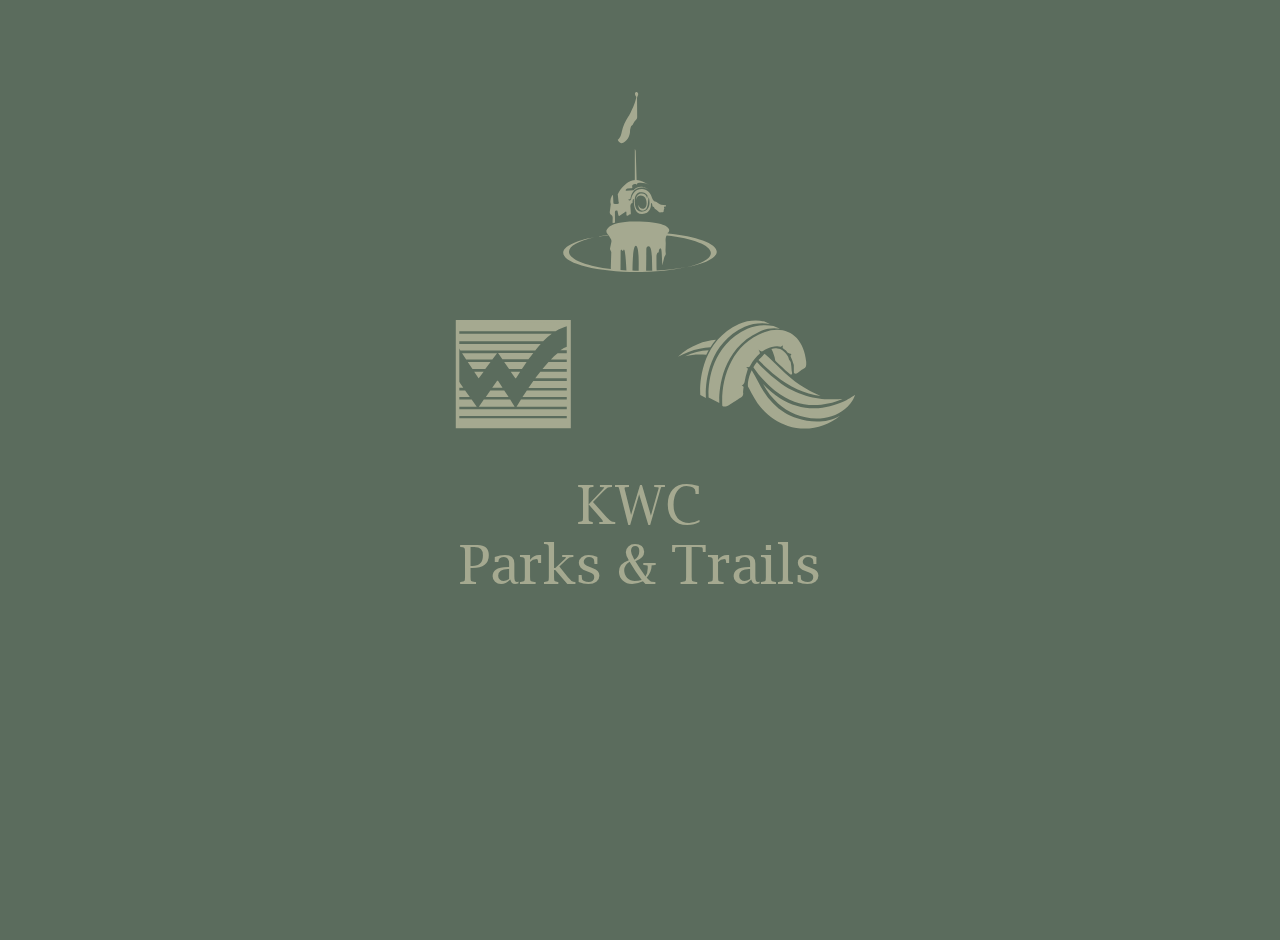
<file: index.html>
<!-- Sweta 5195770762 -->
<!DOCTYPE html>
<html lang="en">
  <head>
    <title>KWC Parks &amp; Trails</title>
    <meta charset="UTF-8">
    <link href="css/style.css" rel="stylesheet">
    <script src="https://ajax.googleapis.com/ajax/libs/jquery/3.5.1/jquery.min.js"></script>
    <script src="js/commons.js"></script>
    <script src="js/landing_script.js"></script>
    <script>
        //side menu code
        // adjust depending on page
        let top_adjust = 0
        let height_vh = 100
        function calculate_menu() {
            $('#hamburger_menu').click(() => {
                let nav_coods = window.get_coordinates($('nav'))
                window.side_menu($('#hidden_menu'), undefined, { top: nav_coods.top + top_adjust, left: (nav_coods.left + nav_coods.width) - 250, width: '250px', height: `${height_vh}vh` });
            });
            $('.expand_menu').click(evt => {
                window.expand_menu($('.expand_menu'), evt);
            });
        }
        $(() => {
          calculate_menu()
          $(window).resize(function() {
             $('#hidden_menu').css('display','none');
          });
        })
    </script>
  </head>
  <body>

    <div id="container">
    <img id="splash_waterloo" class="clickable splash_img" src="images/wat1.svg" alt="waterloo logo"/>
    <img id="splash_kitchener" class="clickable splash_img" src="images/kit1.svg" alt="kitchener logo"/>
    <img id="splash_cambridge" class="clickable splash_img" src="images/cam1.svg" alt="cambridge logo"/>
    <div id="splash_text" class="clickable splash_text">
       <span>KWC</span>
       <span>Parks &amp; Trails</span>
    </div>
    <nav class="landing">
        <div class="div_menu_first" ><span><a href="index.html">Parks &amp; Trails</a> </span></div>
        <div class="menu_spacer"></div>
        <ul id="menu">
          <li>
              <a href="index.html?state=final">
                <div class="div_menu">
                  Home
                </div>
              </a>
          </li>
          <li>
             <a href="blog.html">
                <div class="div_menu">
                  Blog
                </div>
              </a>
          </li>
          <li>
             <a href="contactus.html">
                <div class="div_menu">
                  Contact Us
                </div>
              </a>
          </li>
          <li>
              <div class="div_menu">
                <img id="hamburger_menu" src="images/menu.svg" alt="hamburger menu"/>
              </div>
          </li>
        </ul>
    </nav>
    <main class="landing">

      <div id="waterloo_ctn" >
        <div class="city_ctn">
          <div class="logo_box">
          <img src="images/wat3.svg" alt="waterloo logo darker"/>
          </div>
            <span class="logo_text">Waterloo</span>
          <div class="city_desc">
            Waterloo is a city in the Canadian province of Ontario. It is one of three cities in the Regional Municipality of Waterloo. Waterloo is situated about 94 km southwest of Toronto.
          </div>
          <div class="city_opts">
            <div id="explore_ctn">
              <img class="horn" src="images/hornleft.svg" alt=""/>
                <span id="explore_txt">Explore</span>
              <img class="horn" src="images/hornright.svg" alt=""/>
            </div>
            <div class ="city_opts_icons">
              <!-- <img src="images/dogs.svg" alt="dogs"/> -->
              <img class="icon_park" src="images/parks.svg" alt="waterloo park"/>
              <div>
              </div>
              <img class="icon_trail" src="images/trails.svg" alt="waterloo trail"/>
              <div>
              </div>
              <img class="icon_garden" src="images/gardens.svg" alt="waterloo garden"/>
              <!-- <img src="images/gardens.svg" alt="dogs"/> -->
            </div>
          </div>
          </div>
      </div>
      <div id="kitchener_ctn">
        <div class="city_ctn">
          <div class="logo_box">
          <img src="images/kit3.svg" alt="kitcher logo darker"/>
          </div>
            <span class="logo_text">Kitchener</span>
          <div class="city_desc">
            Kitchener is a Canadian city in southeastern Ontario. Near sprawling Victoria Park, the Joseph Schneider Haus is a living-history museum recreating life in the 19th century.The Doon Heritage Village evokes early-1900s life with buildings such as farmhouses and a blacksmith shop.
          </div>
          <div class="city_opts">
            <div id="explore_ctn">
              <img class="horn" src="images/hornleft.svg" alt=""/>
                <span id="explore_txt">Explore</span>
              <img class="horn" src="images/hornright.svg" alt=""/>
            </div>
            <div class ="city_opts_icons">
              <!-- <img src="images/dogs.svg" alt="dogs"/> -->
              <img class="icon_park" src="images/parks.svg" alt="kitchener park"/>
              <div>
              </div>
              <img class="icon_trail" src="images/trails.svg" alt="kitchener trail"/>
              <div>
              </div>
              <img class="icon_garden" src="images/gardens.svg" alt="kitchener garden"/>
              <!-- <img src="images/gardens.svg" alt="dogs"/> -->
            </div>
          </div>
          </div>
      </div>
        <div id="cambridge_ctn">
        <div  class="city_ctn">
          <div class="logo_box">
          <img src="images/cam3.svg" alt="cambridge logo darker"/>
          </div>
            <span class="logo_text">Cambridge</span>
          <div class="city_desc">
            Cambridge is a city in the Regional Municipality of Waterloo, Ontario, Canada, located at the confluence of the Grand and Speed rivers. Along with Kitchener and Waterloo, Cambridge is one of the three core cities of Canada's tenth-largest metropolitan area.
          </div>
          <div class="city_opts">
            <div id="explore_ctn">
              <img class="horn" src="images/hornleft.svg" alt=""/>
                <span id="explore_txt">Explore</span>
              <img class="horn" src="images/hornright.svg" alt=""/>
            </div>
            <div class ="city_opts_icons">
              <!-- <img src="images/dogs.svg" alt="dogs"/> -->
              <img class="icon_park" src="images/parks.svg" alt="cambridge park"/>
              <div>
              </div>
              <img class="icon_trail" src="images/trails.svg" alt="cambridge trail"/>
              <div>
              </div>
              <img class="icon_garden" src="images/gardens.svg" alt="cambridge garden"/>
              <!-- <img src="images/gardens.svg" alt="dogs"/> -->
            </div>
          </div>
          </div>
      </div>
    </main>
    <footer class="landing">

    <div id="footer_container">
      <span>© 2021  Kitchener | 200 King Street West, Kitchener, Ontario | Telephone: 519-741-2345, TTY: 1-866-969-9994</span>
      <ul id="footer_menu">
        <li><a href="">Privacy</a></li>
        <li><a href="">Accessibility</a></li>
        <li><a href="">Website policy</a></li>
        <li><a href="">Sitemap</a></li>
      </ul>
    </div>

    </footer>
    </div>
    <div id="hidden_side_container">
      <ul id="hidden_menu">
          <li>
            <div class="div_hidden_menu">
              <div class="div_hidden_menu_item">
                <span class="spacer"></span>
                <span class="li_text">Waterloo</span>
                <span class="spacer"></span>
                <span class="expand_menu" >+</span>
              </div>
            </div>
          </li>
          <li>
            <div class="div_hidden_menu">
              <div class="div_hidden_menu_item">
                <span class="spacer"></span>
                <span class="li_text">Kitchener</span>
                <span class="spacer"></span>
                <span class="expand_menu">+</span>
              </div>
            </div>
          </li>
          <li>
            <div class="div_hidden_menu">
              <div class="div_hidden_menu_item">
                <span class="spacer"></span>
                <span class="li_text">Cambridge</span>
                <span class="spacer"></span>
                <span class="expand_menu">+</span>
              </div>
            </div>
          </li>
      </ul>
    </div>
  </body>
</html>
</file>
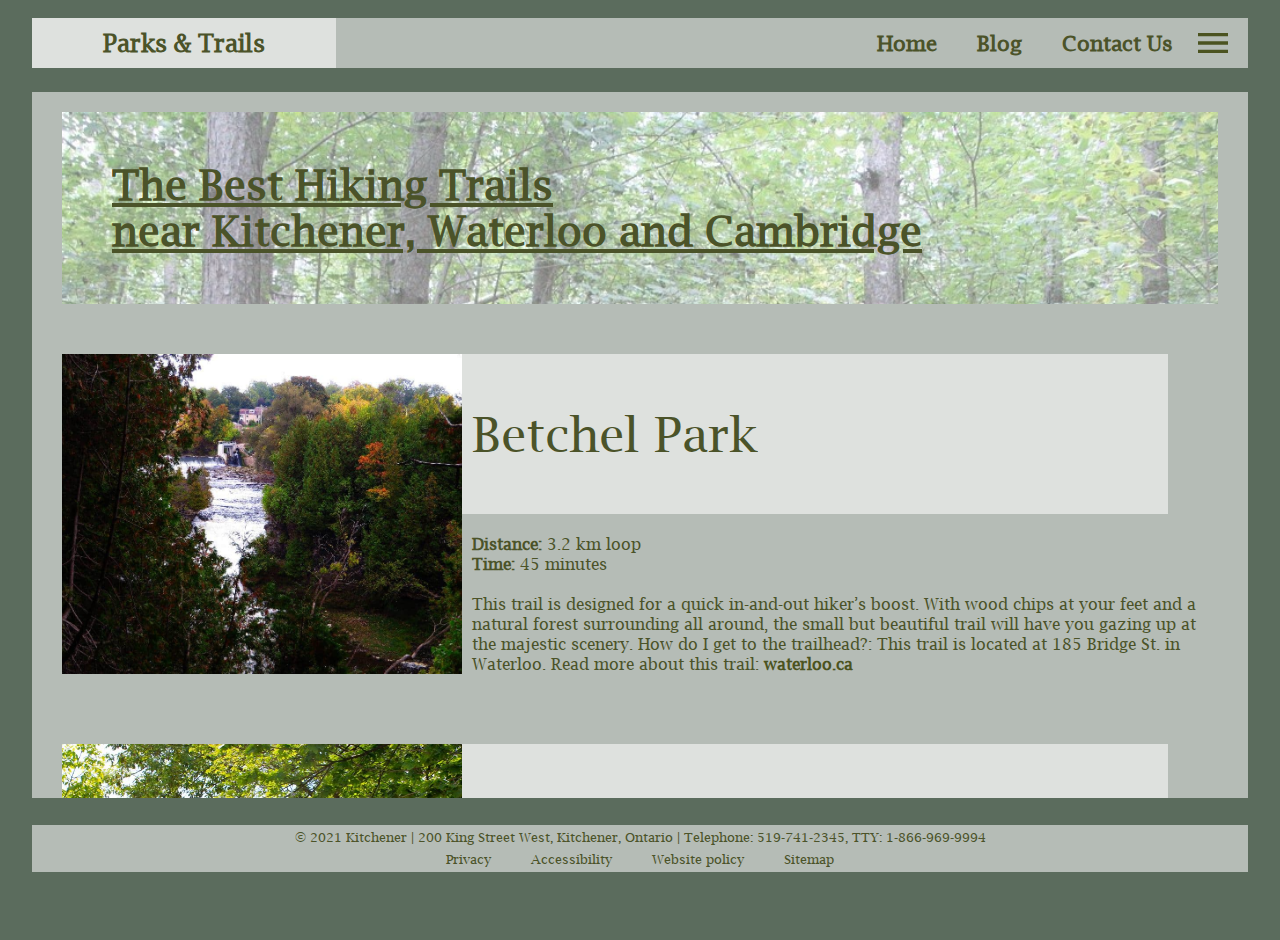
<file: blog.html>
<!DOCTYPE html>
<html lang="en">
  <head>
    <title>KWC Parks &amp; Trails</title>
    <meta charset="UTF-8">
    <link href="css/style.css" rel="stylesheet">
    <script src="https://ajax.googleapis.com/ajax/libs/jquery/3.5.1/jquery.min.js"></script>
    <script src="js/commons.js"></script>
    <script>
        //side menu code
        // adjust depending on page
        let top_adjust = 0
        let height_vh = 100
        function calculate_menu() {

            $('#hamburger_menu').click(() => {
                let nav_coods = window.get_coordinates($('nav'))
                window.side_menu($('#hidden_menu'), undefined, { top: nav_coods.top + top_adjust, left: (nav_coods.left + nav_coods.width) - 250, width: '250px', height: `${height_vh}vh` });
            });
            $('.expand_menu').click(evt => {
                window.expand_menu($('.expand_menu'), evt);
            });
        }
        $(() => {
          calculate_menu()
          $(window).resize(function() {
             $('#hidden_menu').css('display','none');
          });
        })
    </script>
  </head>
  <body>
    <div id="container" class="blog">
    <nav class="blog">
        <div class="div_menu_first" ><span><a href="index.html">Parks &amp; Trails</a> </span></div>
        <div class="menu_spacer"></div>
        <ul id="menu">
          <li>
              <a href="index.html?state=final">
                <div class="div_menu">
                  Home
                </div>
              </a>
          </li>
          <li>
             <a href="blog.html">
                <div class="div_menu">
                  Blog
                </div>
              </a>
          </li>
          <li>
             <a href="contactus.html">
                <div class="div_menu">
                  Contact Us
                </div>
              </a>
          </li>
          <li>
              <div class="div_menu">
                <img id="hamburger_menu" src="images/menu.svg" alt="hamburger menu"/>
              </div>
          </li>
        </ul>
    </nav>
    <main class="blog">
      <article id="presentation">

        <section id="p_container">
          <div class="p_blur">
          <div class="text">
            <div>
              The Best
              Hiking Trails
            </div>
            <div>
              near Kitchener,
              Waterloo and Cambridge
            </div>
          </div>
          </div>
        </section>

        <section class="p_section">
          <div id="betchel" class="p_image">
          </div>
          <div class="p_section_title p_white">
            Betchel Park
          </div>
          <div class="p_white">
          </div>
          <div class="p_white_last">
          </div>
          <div class="p_section_text">
              <span><strong>Distance:</strong> 3.2 km loop<span>
              <span><strong>Time:</strong> 45 minutes<span>
              <br>
              <span>
                This trail is designed for a quick in-and-out hiker’s boost. With wood chips at your feet and a natural forest surrounding all around, the small but beautiful trail will have you gazing up at the majestic scenery.
                How do I get to the trailhead?: This trail is located at 185 Bridge St. in Waterloo.
                Read more about this trail: <a href="https://waterloo.ca">waterloo.ca</a>
              </span>
          </div>
        </section>

        <section class="p_section">
          <div id="ironhorse" class="p_image">
          </div>
          <div class="p_section_title p_white">
              Iron Horse Trail
          </div>
          <div class="p_white">
          </div>
          <div class="p_white_last">
          </div>
          <div class="p_section_text">
              <span><strong>Distance:</strong> 5.5 km<span>
              <span><strong>Time:</strong> 1 hour <span>
              <br>
              <span>
              This paved path is ideal for commuters walking from Kitchener to Waterloo or for lovers of history and scenic routes. As part of the Trans Canada Trail, it joins the two cities to preserve the former railway corridor.  
              How do I get to the trailhead?: Runs between Erb St. W in Waterloo and Ottawa Street in Kitchener.    
              Read more about this trail: <a href="https://ontariotrails.on.ca">ontariotrails.on.ca</a>
              </span>
          </div>
        </section>

        <section class="p_section">
          <div id="laurel" class="p_image">
          </div>
          <div class="p_section_title p_white">
              Laurel Creek Trail
          </div>
          <div class="p_white">
          </div>
          <div class="p_white_last">
          </div>
          <div class="p_section_text">
              <span><strong>Distance:</strong> 4.5 km<span>
              <span><strong>Time:</strong> 1 hour <span>
              <br>
              <span>
              Here's a sandy beach to suntan and a smooth path to hike. Trek the Blue, Green or Red Trail near the reservoir and then make your way back into town for some food and shopping. This is the rural urbanites dream.
              How do I get to the trailhead?: You can access the trail from 625 Westmount Rd. N., Waterloo.
              Read more about this trail: <a href="https://grandriver.ca">grandriver.ca</a>
              </span>
          </div>
        </section>

        <section class="p_section">
          <div id="westside" class="p_image">
          </div>
          <div class="p_section_title p_white">
              West Side Trails
          </div>
          <div class="p_white">
          </div>
          <div class="p_white_last">
          </div>
          <div class="p_section_text">
              <span><strong>Distance:</strong> 12 km total<span>
              <span><strong>Time:</strong> 2 - 3 hours <span>
              <br>
              <span>
              Birders, bring your binoculars. Throughout this hike you’ll notice rare plants and migratory birds, and you’ll want to get a good look. Enjoy the view with a side of steep and challenging slopes.  
              How do I get to the trailhead?: This trail can be accessed from Laurelwood Drive.
              Read more about this trail: <a href="https://ontariotrails.on.ca">ontariotrails.on.ca</a>
              </span>
          </div>
        </section>

        <section class="p_section">
          <div id="rattlesnake" class="p_image">
          </div>
          <div class="p_section_title p_white">
              Rattlesnake Point Trail
          </div>
          <div class="p_white">
          </div>
          <div class="p_white_last">
          </div>
          <div class="p_section_text">
              <span><strong>Distance:</strong> 13 km total<span>
              <span><strong>Time:</strong> 2 - 3 hours <span>
              <br>
              <span>
              Whether you’re in need of a therapeutic walk through grassy meadows or are a rock climber looking for a challenge, this trail is for you. You’ll come for the walk but stay to overlook the Lowville Valley.  
              How do I get to the trailhead?: The trail is located near Milton.
              Read more about this trail: <a href="https://conservationhalton.ca">conservationhalton.ca</a>
              </span>
          </div>
        </section>

        <section class="p_section">
          <div id="elora" class="p_image">
          </div>
          <div class="p_section_title p_white">
              Elora Gorge Trail
          </div>
          <div class="p_white">
          </div>
          <div class="p_white_last">
          </div>
          <div class="p_section_text">
              <span><strong>Distance:</strong> 7.2 km loop<span>
              <span><strong>Time:</strong> 1.5 - 2 hours <span>
              <br>
              <span>
              Get sweaty while hiking this scenic trail, because you have the option to go tubing afterwards. This Ontario-famous spot is known for its 20-metre-tall waterfall, limestone cliffs and breathtaking gorge.
              How do I get to the trailhead?: Park along Mill St. 
              Read more about this trail: <a href="https://alltrails.com">alltrails.com</a>
              </span>
          </div>
        </section>

        <section class="p_section">
          <div id="kissing" class="p_image">
          </div>
          <div class="p_section_title p_white">
              Kissing Bridge Trailway
          </div>
          <div class="p_white">
          </div>
          <div class="p_white_last">
          </div>
          <div class="p_section_text">
              <span><strong>Distance:</strong> 45 km <span>
              <span><strong>Time:</strong> Varies <span>
              <br>
              <span>
              This abandoned-railway-turned-trail weaves through both forest and city to give you a taste of southwestern Ontario. The wetlands will take you to the last covered bridge in Ontario. Most explorers hike this flat trail for an hour or two before turning around.  
              How do I get to the trailhead?: This trail runs from Guelph to Millbank.
              Read more about this trail: <a href="https://kissingbridgetrailway.ca">kissingbridgetrailway.ca</a> 
              </span>
          </div>
        </section>
        <section class="p_section">
          <div id="walter" class="p_image">
          </div>
          <div class="p_section_title p_white">
              Walter Bean Trail
          </div>
          <div class="p_white">
          </div>
          <div class="p_white_last">
          </div>
          <div class="p_section_text">
              <span><strong>Distance:</strong> 78 km<span>
              <span><strong>Time:</strong> Varies <span>
              <br>
              <span>
              A cross-country type tour over bridges, along the river and, at times, near the highway. Hike as long as you want before turning around.
              How do I get to the trailhead? There are several access points, including one at RIM Park in Waterloo.
              Read more: <a href="https://waterloo.ca">waterloo.ca</a>
              </span>
          </div>
        </section>
        <section class="p_section">
          <div id="starkey" class="p_image">
          </div>
          <div class="p_section_title p_white">
              Starkey Hill Loop Trail
          </div>
          <div class="p_white">
          </div>
          <div class="p_white_last">
          </div>
          <div class="p_section_text">
              <span><strong>Distance:</strong> 4 km<span>
              <span><strong>Time:</strong> 1 hour <span>
              <br>
              <span>
              This trail offers hiking fun for the whole family with mild inclines, gorgeous wetlands and luscious woods. From the highest hill, you can enjoy a well-deserved rest—before tackling the up-down slopes on the way back.
              How do I get to the trailhead?: Park at the lot on Arkell Road near Guelph.
              Read more about this trail: <a href="https://agrandriver.ca">agrandriver.ca</a>
              </span>
          </div>
        </section>
        <section class="p_section">
          <div id="shade" class="p_image">
          </div>
          <div class="p_section_title p_white">
              Shade's Mills Trails
          </div>
          <div class="p_white">
          </div>
          <div class="p_white_last">
          </div>
          <div class="p_section_text">
              <span><strong>Distance:</strong> 12 km variety<span>
              <span><strong>Time:</strong> 1 - 4 hours <span>
              <br>
              <span>
              Pick from multiple trails and enjoy what has been called “Cambridge’s Best-Kept Secret.” Come prepared with your fishing gear – you’ll be able to catch northern pike, perch and largemouth/smallmouth bass. Or, if you prefer, stay on the water in a canoe or kayak.
              How do I get to the trailhead?: This trail is in Shade’s Mills Conservation Area, a day-use park located in Cambridge.
              Read more about this trail: <a href="https://explorewaterlooregion.com">explorewaterlooregion.com</a> 
              </span>
          </div>
        </section>
      </article>
    </main>
    <footer class="blog">
    <div id="footer_container">
      <span>© 2021  Kitchener | 200 King Street West, Kitchener, Ontario | Telephone: 519-741-2345, TTY: 1-866-969-9994</span>
      <ul id="footer_menu">
        <li><a href="">Privacy</a></li>
        <li><a href="">Accessibility</a></li>
        <li><a href="">Website policy</a></li>
        <li><a href="">Sitemap</a></li>
      </ul>
    </div>
    </footer>
    </div>
    <div id="hidden_side_container">
      <ul id="hidden_menu">
          <li>
            <div class="div_hidden_menu">
              <div class="div_hidden_menu_item">
                <span class="spacer"></span>
                <span class="li_text">Waterloo</span>
                <span class="spacer"></span>
                <span class="expand_menu" >+</span>
              </div>
            </div>
          </li>
          <li>
            <div class="div_hidden_menu">
              <div class="div_hidden_menu_item">
                <span class="spacer"></span>
                <span class="li_text">Kitchener</span>
                <span class="spacer"></span>
                <span class="expand_menu">+</span>
              </div>
            </div>
          </li>
          <li>
            <div class="div_hidden_menu">
              <div class="div_hidden_menu_item">
                <span class="spacer"></span>
                <span class="li_text">Cambridge</span>
                <span class="spacer"></span>
                <span class="expand_menu">+</span>
              </div>
            </div>
          </li>
      </ul>
    </div>
  </body>
</html>
</file>
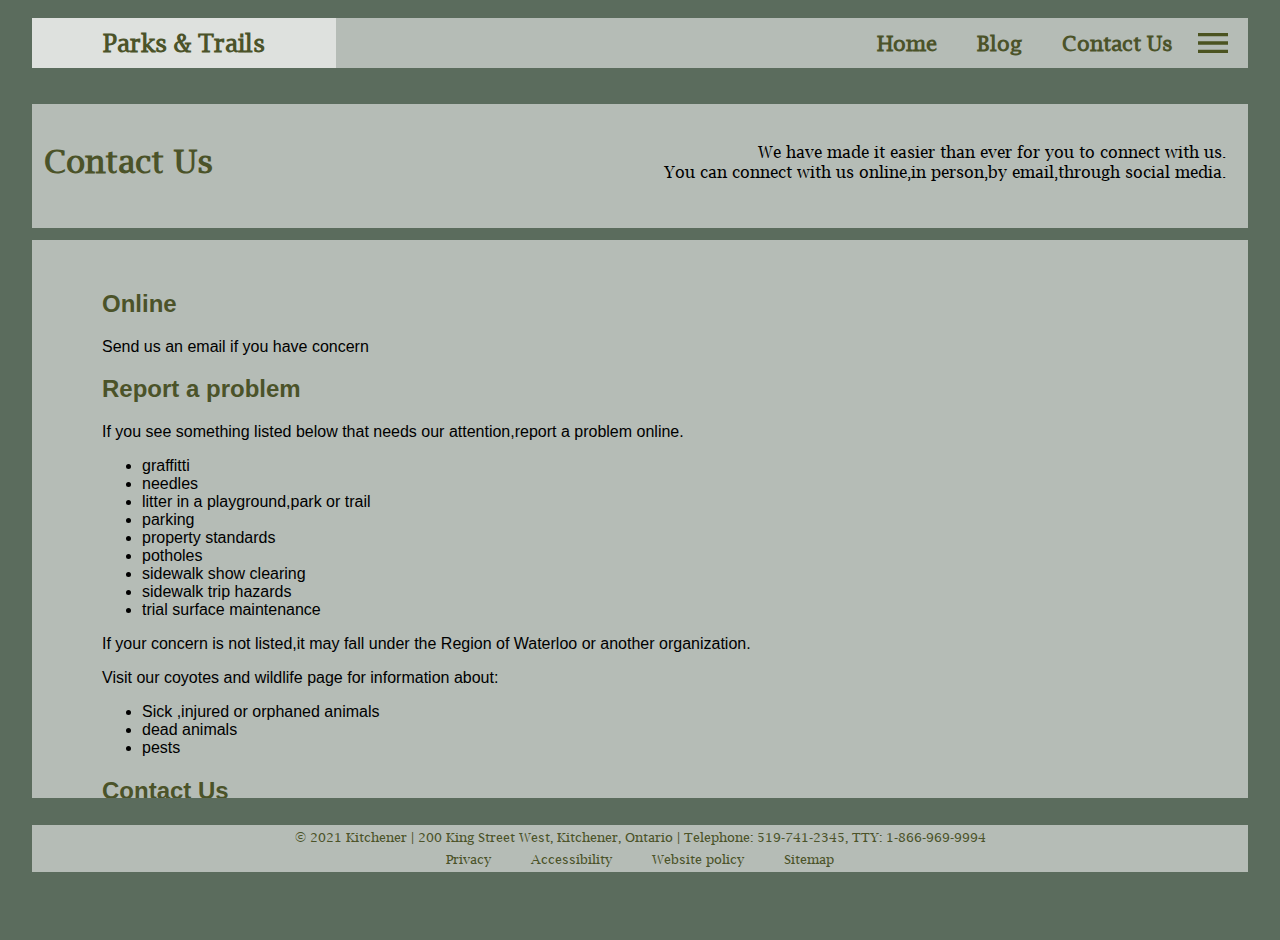
<file: contactus.html>
<!DOCTYPE html>
<html lang="en">

<head>
    <title>KWC Parks &amp; Trails</title>
    <meta charset="UTF-8">
    <link href="css/style.css" rel="stylesheet">
    <script src="https://ajax.googleapis.com/ajax/libs/jquery/3.5.1/jquery.min.js"></script>
    <script src="js/commons.js"></script>
    <script src="js/contact.js"></script>
    <script>
        //side menu code
        // adjust depending on page
        let top_adjust = 0
        let height_vh = 100
        function calculate_menu() {

            $('#hamburger_menu').click(() => {
                let nav_coods = window.get_coordinates($('nav'))
                window.side_menu($('#hidden_menu'), undefined, { top: nav_coods.top + top_adjust, left: (nav_coods.left + nav_coods.width) - 250, width: '250px', height: `${height_vh}vh` });
            });
            $('.expand_menu').click(evt => {
                window.expand_menu($('.expand_menu'), evt);
            });
        }
        $(() => {
          calculate_menu()
          $(window).resize(function() {
             $('#hidden_menu').css('display','none');
          });
        })
    </script>
</head>

<body>
  <div id="container" class="contactus">
    <nav class="contactus">
        <div class="div_menu_first" ><span><a href="index.html">Parks &amp; Trails</a> </span></div>
        <div class="menu_spacer"></div>
        <ul id="menu">
          <li>
              <a href="index.html?state=final">
                <div class="div_menu">
                  Home
                </div>
              </a>
          </li>
          <li>
             <a href="blog.html">
                <div class="div_menu">
                  Blog
                </div>
              </a>
          </li>
          <li>
             <a href="contactus.html">
                <div class="div_menu">
                  Contact Us
                </div>
              </a>
          </li>
          <li>
              <div class="div_menu">
                <img id="hamburger_menu" src="images/menu.svg" alt="hamburger menu"/>
              </div>
          </li>
        </ul>
    </nav>
    <main class="contactus">
       <section id="second_container">
            <div id="contact_container">
                <div>
                    <span>
                        <h2>Contact Us </h2>
                    </span>
                </div>
                    <p>We have made it easier than ever for you to connect with us.
                    <br>You can connect with us online,in person,by email,through social media. </p>
                </div>
        </section>
        <section>
            <div id="contactus_container">
                <h2>Online</h2>
                <p>Send us an email if you have concern</p>
                <h2>Report a problem</h2>
                <p>If you see something listed below that needs our attention,report a problem online.</p>
                <ul>
                  <li> graffitti</li>
                  <li>needles</li>
                  <li>litter in a playground,park or trail</li>
                  <li>parking</li>
                  <li>property standards</li>
                  <li>potholes</li>
                  <li>sidewalk show clearing</li>
                  <li>sidewalk trip hazards</li>
                  <li>trial surface maintenance</li>
                </ul>
                <p>If your concern is not listed,it may fall under the Region of Waterloo or another organization.</p>
                <p>Visit our coyotes and wildlife page for information about:</p>
                <ul>
                  <li>Sick ,injured or orphaned animals</li>
                  <li>dead animals</li>
                  <li>pests</li>
                </ul>
                <h2>Contact Us</h2>
                    <form name="contact" id="contact">
                      <label for="name">Name:</label>
                      <input type="text" class="form-control" placeholder="Name*" id="name" name="name">
                      <label for="mobile">Phone:</label>
                      <input type="text" class="form-control" placeholder="Mobile*" id="mobile" name="mobile">
                      <label for="email">Email:</label>
                      <input type="text" class="form-control" placeholder="Email*" id="email" name="email">
                      <label for="message">Message:</label>
                      <textarea name="message" placeholder=" Type your message ... " id="message"></textarea>
                      <label for="name"></label>
                      <input type="submit" id="submit" value="Submit">
                    </form>

          </div>
        </section>
    </main>
    <footer class="contactus">
    <div id="footer_container">
      <span>© 2021  Kitchener | 200 King Street West, Kitchener, Ontario | Telephone: 519-741-2345, TTY: 1-866-969-9994</span>
      <ul id="footer_menu">
        <li><a href="">Privacy</a></li>
        <li><a href="">Accessibility</a></li>
        <li><a href="">Website policy</a></li>
        <li><a href="">Sitemap</a></li>
      </ul>
    </div>
    </footer>
    </div>
    <div id="hidden_side_container">
      <ul id="hidden_menu">
          <li>
            <div class="div_hidden_menu">
              <div class="div_hidden_menu_item">
                <span class="spacer"></span>
                <span class="li_text">Waterloo</span>
                <span class="spacer"></span>
                <span class="expand_menu" >+</span>
              </div>
            </div>
          </li>
          <li>
            <div class="div_hidden_menu">
              <div class="div_hidden_menu_item">
                <span class="spacer"></span>
                <span class="li_text">Kitchener</span>
                <span class="spacer"></span>
                <span class="expand_menu">+</span>
              </div>
            </div>
          </li>
          <li>
            <div class="div_hidden_menu">
              <div class="div_hidden_menu_item">
                <span class="spacer"></span>
                <span class="li_text">Cambridge</span>
                <span class="spacer"></span>
                <span class="expand_menu">+</span>
              </div>
            </div>
          </li>
      </ul>
    </div>
</body>
</html>
</file>
<file: css/style.css>
@font-face {
  font-family: 'Lucinda';
  src: url('../fonts/lucidabright.ttf');
}

body {
  /* we can change this base background config later */
  /* background-color: #F6D9DE; */
  color: #000;
  background-color: #5B6C5D;
  font-family: sans-serif;
  box-sizing: border-box;
}

a {
  text-decoration: none
}

/* general container valid for all pages */
#container {

  display: grid;
  grid-template-columns: repeat(10, 1fr);
  grid-template-rows: 5% repeat(7, 1fr);
  width: calc(100vw - (100vw - 100%));
  height: 100vh;
  row-gap: 3%;
  align-items: center;
  min-width: 800px;
  margin-top: 20px;
  margin-bottom: 20px;
}

/* enable scrolling for this pages */
#container .exploring {
  overflow: auto;
}
#container .contactus {
  overflow: auto;
}

/* main logos */
#splash_kitchener {
  grid-column: 5/7;
  grid-row: 2/3;
  margin-bottom: -20%;
}

#splash_waterloo {
  grid-column: 4/6;
  grid-row: 3/4;
}

#splash_cambridge {
  grid-column: 6/8;
  grid-row: 3/4;
}

#splash_text {
  grid-column: 5/7;
  grid-row: 4/5;
  justify-self: center;
  text-align: center;
  width: 70%;
  font-family: 'Lucinda';
  font-size: 6vmin;
  display: flex;
  flex-direction: column;
  align-items: center;
  justify-content: center;
  color: #a5a990;
  padding-top: 2vmin;
  cursor: pointer;
}

.splash_img {
  z-index: 10;
  width: 70%;
  justify-self: center;
  cursor: pointer;
}

/* general behaviour of span */
span {
  white-space: nowrap;
}

/* initial landing layout is hidden */
.landing {
  display: none;
}

/* nav styling for all pages */
nav {
  grid-column: 2/9;
  grid-row: 1/2;
  background-color: rgba(255, 255, 255, 0.55);
  height: 50px;
  width: 100%;
  display: grid;
  grid-template-rows: 1fr;
  grid-template-columns: 25% auto 40%;
  align-items: center;
  align-content: center;
  box-sizing: border-box;
}


nav span {
  font-size: 1.5rem;
  font-family: 'Lucinda';
  font-weight: bold;
  color: #4b5329;
  text-align: center;
}

nav img {
  width: 30px;
}

nav div.div_menu {
  width: 100%;
  height: 100%;
  grid-column: 1/2;
  display: flex;
  align-items: center;
  justify-content: center;
}

nav div.div_menu_first {
  width: 100%;
  height: 100%;
  grid-column: 1/2;
  display: flex;
  align-items: center;
  justify-content: center;
  background-color: rgba(255, 255, 255, 0.55);
  white-space: nowrap;
}


/* top menu styling */

.div_menu_first a {
  text-decoration: none;
  color: #4b5329;
}

#menu {
  display: flex;
  flex-direction: row;
  justify-content: flex-end;
  list-style-type: none;
  text-decoration: none;
  font-size: 1.3rem;
  font-family: 'Lucinda';
  font-weight: bold;
  margin-top: auto;
  margin-bottom: auto;
  grid-column: 3/4;
  height: 100%;
  white-space: nowrap;
}

.menu_spacer {
  grid-column: 2/3;
  width: 100%;
  height: 100%;
}

#menu li a {
  text-decoration: none;
  color: #4b5329;
  display: flex;
  flex-direction: row;
  align-items: center;
  justify-content: center;
  height: 100%;
  /* width:100%; */
  padding: 0 20px 0 20px;
}

#menu li:hover {
  background-color: rgba(255, 255, 255, 0.55);
  cursor: pointer;
}

#hamburger_menu {
  width: 40px;
  z-index: 5;
  padding-right: 15px;
}

/* side menu */
#hidden_menu {
  display: none;
}

#hidden_menu {
  backdrop-filter: blur(15px);
  list-style-type: none;
  border-radius: 10px;
  z-index: 2;
  box-sizing: border-box;
  padding: 100px 0 0 0;
  margin: 0;
  /* border: solid 3px rgba(255,255,255,0.55) */
  position: absolute;
}

.div_hidden_menu {
  width: 100%;
  height: 100%;
  display: flex;
  flex-direction: column;
  justify-content: center;
  align-items: center;
}

#hidden_menu li .div_hidden_menu_item {
  width: 60%;
  height: 100%;
  background-color: rgba(255, 255, 255, 0.55);
  display: flex;
  flex-direction: row;
  justify-content: space-around;
  padding: 10px;
  align-items: center;
}

.div_hidden_menu_img {
  width: 50px;
  cursor: pointer;
}

.spacer {
  width: 30px;
}

.li_text {
  flex-grow: 1;
}

.subli_text {
  flex-grow: 1;
  font-weight: normal;
}

.expand_menu {
  cursor: pointer;
}

#hidden_menu li {
  font-size: 22px;
  text-align: center;
  padding-bottom: 30px;
  color: #4b5329;
  font-family: 'Lucinda';
  font-weight: bold;
}

/* general main */
main {
  grid-column: 2/9;
  grid-row: 2/8;
  text-align: center;
  height: 100%;
  width: 95vw;

}

/* general footer */
footer {
  grid-column: 2/9;
  grid-row: 8/9;
  text-align: center;
  width: 100%;
  height: 50%;
  background-color: rgba(255, 255, 255, 0.55);
  font-size: 0.8rem;
  font-family: 'Lucinda';
  color: #4b5329;
  text-align: center;
  align-self: start;
}

footer span {
    display: block;
    padding: 5px;
}

#footer_container {
    display: flex;
    flex-direction: column;
    justify-content: center;
}

#footer_menu {
    display: flex;
    flex-direction: row;
    justify-content: center;
    align-items: center;
}

footer ul {
    padding: 0;
    margin: 0;
    padding: 0;
    margin: 0;
    list-style-type: none;
}

footer ul li {
    text-decoration: none;
    padding: 2px 20px 0 20px;
}

footer a {
    text-decoration: none;
    color: #4b5329;
}

footer a:hover {
    font-weight: bold;
}


/* landing page containers */
main.landing {
  display: none;
  grid-template-columns: repeat(3,1fr);
  grid-template-rows: repeat(4,1fr);
  column-gap: 20px;
}

main.landing > div {
  /* fill all space available */
  width: 100%;
  height: 100%;
  background-repeat: no-repeat;
  background-position: 68% 40%;
  background-size:cover;
  grid-row: 1/5;
  box-sizing: border-box;

  padding: 50px;
}

#waterloo_ctn {
  background-image: url(../images/waterloo_p1.jpg);
  grid-column: 1/2;
}

#kitchener_ctn {
  background-image: url(../images/kitchener_p1.jpg);
  grid-column: 2/3;
}

#cambridge_ctn {
  background-image: url(../images/cambridge_p1.png) ;
  grid-column: 3/4;
}

.city_ctn {

  display: grid;
  grid-template-columns: 1fr;
  grid-template-rows: 20fr 5fr 30fr auto;
  align-items: center;
  justify-items: center;
  border-radius: 10px;
  padding: 10px 10px 0px 10px;
  /* overflow:auto; */
  width: 100%;
  height: 100%;

  /* backdrop-filter: blur(5px); */
  background-color: rgba(255, 255, 255, 0.7);
  box-sizing: border-box;
  /* object-fit: cover; */

}

.logo_box {
  grid-row: 1/2;
  display: flex;
  flex-direction: column;
  align-items: center;
  justify-items: center;
}

.logo_text {
  grid-row: 2/3;
  font-family: 'Lucinda';
  color: #4B5320;
  font-weight: bold;
  margin-bottom: -8%;
  font-size: 1.2em;
  padding-bottom: 15px;
}

.logo_box img {
  object-fit: cover;
  width: 60%;
}

.city_desc {
  grid-row: 3/4;
  font-family: 'Lucinda';
  color: #4B5320;
  font-size: 1.3vmin;
  /* background-color: rgba(255, 255, 255, 0.50); */
  font-weight: 500;
  height: 80%;
  padding: 20px 10px 0 10px;
  width: 90%;
  border-radius: 10px;
  overflow: auto;
  box-sizing: border-box;
}

.city_opts {
  grid-row: 4/5;
  font-family: 'Lucinda';
  /* background-color: rgba(255, 255, 255, 0.50); */
  border-radius: 10px;
  width: 90%;
  height: 80%;
  /* padding: 10px; */
  font-weight: bold;
  color: #4B5320;
  display: flex;
  flex-direction: column;
  justify-items: center;
  box-sizing: border-box;
  align-self: start;

}

.city_opts span {
  font-size: 2vmin;
}

.city_opts_icons {

  display: grid;
  grid-template-columns: 1fr 1fr 1fr;
  grid-template-rows: 1fr 1fr 1fr;

  justify-items: center;
  align-items: center;
  padding: 20px 10px 0px 10px;
  row-gap: 1%;

}

.city_opts_icons img {
  width: 6vmin;
  cursor: pointer;
}

.subli_text {
  cursor: pointer
}



main.main-content {
  /* display: grid; */
  /* grid-template-columns: 1fr; */
  /* grid-template-rows: 20% 10% 10% auto; */
  display:grid;
  grid-template-columns: 1fr;
  grid-template-rows: 1fr 1fr;
  row-gap: 2%;
  overflow: auto;
}
#s_slider {
  grid-row: 1/2;
  grid-column:1/2;
}
main.modal-content >section:last-child {
  grid-row: 2/3;
  grid-column:1/2;
}

#search_container {
  display: grid;
  grid-template-columns: repeat(3,1fr);
  grid-template-rows: 1fr;
  background-color: rgba(0, 0, 0, 0.70);
  padding-right: 20px;
  margin: 80px 50px 0 50px;
  height: 50%;
  grid-row: 1/2;
  grid-column:1/2;
  box-sizing:border-box;
  z-index: 2;
}

#date_container {
  padding-top: 1%
}

#search {
  width: 100%;
  display: flex;
  justify-self: end;
  justify-content: end;
}

#ameniti_search_input {
  border-radius: 10px;
  border: 0;
  height: 40px;
  width: 220px;
}

#park_type {

  height: 90%;
  width: 100%;
  display:flex;
  align-items:center;
  justify-content:center;
  background-color: rgba(255, 255, 255, 0.80);
  box-sizing:border-box;


}
#park_type > img {
  grid-column: 2/3;
  grid-row: 1/2;
  align-self: center;
  justify-self: center;
  width: 60px;
}

#search_actions {
  grid-column: 3/4;
  grid-row: 1/2;
  display: flex;
  justify-content: space-between;
  align-items: center;
}

#city_name > img {
  width: 100px;
}

#city_name {
  display:flex;
  flex-direction: column;
  align-items: center;
  justify-content: center;
  background-color: rgba(255, 255, 255, 0.80);
  width: 100%;
  height: 90%;
  box-sizing:border-box;

}
#city_name h2 {
  text-transform: capitalize;
}
.city_name_icon {
  width: 100px;
}




#slider {
  position: relative;
  /* width: 500px; */
  height: 300px;

  overflow: hidden;
  box-shadow: 0 0 30px rgba(0, 0, 0, 0.3);
}


#slider ul {
  position: relative;
  list-style: none;
  height: 100%;
  width: 10000%;
  padding: 0;
  margin: 0;
  transition: all 750ms ease;
  left: 0;
}

#slider ul li {
  position: relative;
  height: 100%;

  float: left;
}

#slider li {
  display: flex
}

#slider ul li img {
  width: 100%;
}


#explore_second_div {
  display: flex;
  justify-content: space-between;
  background-color: rgba(255, 255, 255, 0.55);
  padding: 1%;
}

#second_container {
  margin-top: 1%;
  margin-bottom: 1%;
}

.explore_card {
  padding-top: 73%;
  background-position: center;
  /* width: 149%; */
  background-size: cover;
  /* height: 46%; */
}

#card_container {
  display: flex;
  flex-wrap: wrap;
  justify-content: space-between;
  cursor:pointer;
}

#main_card_container {
  padding: 3%;
  background-color: rgba(255, 255, 255, 0.55);
}

.card_description {
  background-color: rgba(255, 255, 255, 0.55);
  top: 81%;
  position: relative;
  padding: 7%;
}

.rating_star {
  background-color: rgba(255, 255, 255, 0.55);
  padding: 2%;
}

.rating_container {
  text-align: end;
}

.checked {
  color: #4b5329;
}

.explore,
span,
h2,
h3 {
  color: #4b5329;
}

.each_card {
  width: 30%;
}

#explore_ctn {
  padding-top: 10px;
  display: flex;
  flex-direction: row;
  align-self: center;
}

.horn {
  height: 4vmin;
  padding-left: 10px;
  padding-right: 10px;
}

#explore_txt {
  align-self: center;
}

.icon_park {
  margin-right: -6vmin;
}

.icon_trail {
  margin-left: -6vmin;
}

#container.explore {
  grid-template-columns: repeat(9, 1fr);
}

#container.blog {
  grid-template-columns: repeat(9, 1fr);
}

#container.contactus {
  grid-template-columns: repeat(9, 1fr);
}

main.blog {
  background-color:rgba(255,255,255,0.55);
  overflow-y: scroll;
}

main.blog article {
  display: flex;
  flex-direction:column;
}

main.blog article section {
  padding-bottom: 20px;

}
main.blog article section a {
 text-decoration: none;
 color: #4B5320;
 font-weight: bold;
}
#presentation {
  margin-top: 20px;
  padding:0 30px 0 30px;
}
#p_container {

  display: flex;
  flex-direction: row;
  width: 100%;
  height: 100%;
  padding-bottom: 0px;
  background: url(../images/huron.jpg) no-repeat;
  background-size: cover;

}

.p_blur {
  width: 100%;
  height: 100%;
  /* backdrop-filter: blur(10px); */
  padding-bottom: 50px;
  padding-top: 50px;
  background-color:rgba(255,255,255,0.45); 
}

#p_container .text {
  grid-column:2/3;
  grid-row:1/2;
}

article .text {
   font-family: 'Lucinda';
   font-size: 4.5vmin;
   text-decoration: underline;
   text-align:left;
   padding-left: 50px;
   color:#4b5329;
   font-weight: bold;

}

article .text > div {
  white-space: nowrap;
}

section.p_section {

  display:grid;
  grid-template-columns: 400px repeat(3,1fr);
  grid-template-rows: repeat(2,1fr);
  font-family: 'Lucinda';
  font-size: 1em;
  color:#4b5329;
  padding: 50px 0px 0px 0px;
  align-items: center;


}

.p_section_title  {
   display: flex;
   flex-direction: column;
   font-family: 'Lucinda';
   font-size: 3em;
   /* text-decoration: underline; */
   text-align:left;
   color:#4b5329;
   box-sizing: border-box;
   justify-content: center;
   padding-left: 10px;

}

.p_section_text {
  grid-column: 2/5; 
  text-align: left;
  padding-left: 10px;
  padding-top: 20px;
}

.p_white {
  /* margin-left: 10px; */
  width: 100%;
  height: 100%;
  background-color:rgba(255,255,255,0.55); 
  white-space: nowrap;
}

.p_white_last {
  width: calc(100% - 50px);
  /* margin-left: 10px; */
  margin-right:0px;
  height: 100%;
  background-color:rgba(255,255,255,0.55); 
  white-space: nowrap;
}

.p_section_text span {
  display: block;
  white-space:normal;
}

.p_image {
  grid-column: 1/2;
  grid-row: 1/3;
  height: 100%;

}

section.p_section > div {
  background-position: center;
  background-size:cover;
}

#betchel {
  background-image: url(../images/bechtel.jpg) ; 
}

#ironhorse {
  background-image: url(../images/ironhorse.jpg) ; 
}

#laurel {
  background-image: url(../images/laurel.jpg) ; 
}
#westside {
  background-image: url(../images/westside.jpg); 
}
#rattlesnake {
  background-image: url(../images/rattlesnake.jpg) ; 
}
#elora {
  background-image: url(../images/elora.jpg) ; 
}
#shade {
  background-image: url(../images/shade.jpg) ; 
}
#kissing {
  background-image: url(../images/kissing.jpg) ; 
}
#walter {
  background-image: url(../images/walter.jpg) ; 
}
#starkey {
  background-image: url(../images/starkey.jpg) ; 
}

/* Scrollbar */

::-webkit-scrollbar {
  width: 5px;
  height: 5px;
}
/* Track */
::-webkit-scrollbar-track {
  box-shadow: inset 0 0 2px #4b5329; 
  border-radius: 10px;
}
 
/* Handle */
::-webkit-scrollbar-thumb {
  background: #4b5329; 
  border-radius: 10px;
}

/* Handle on hover */
::-webkit-scrollbar-thumb:hover {
  background: #4b5329; 
}


/* CSS */
.button-31 {
  background-color: #4b5329;
  border-radius: 4px;
  border-style: none;
  box-sizing: border-box;
  color: #fff;
  cursor: pointer;
  display: inline-block;
  font-family: "Farfetch Basis", "Helvetica Neue", Arial, sans-serif;
  font-size: 16px;
  font-weight: 700;
  line-height: 1.5;
  margin: 0;
  max-width: none;
  min-height: 44px;
  min-width: 10px;
  outline: none;
  overflow: hidden;
  padding: 9px 20px 8px;
  text-align: center;
  text-transform: none;
  user-select: none;
  -webkit-user-select: none;
  touch-action: manipulation;
  width: 100%;
}

.button-31:hover,
.button-31:focus {
  opacity: .75;
}


#button_div {
  margin-left: 10px;
}
#button_clear_div {
  margin-left: 5px;
}

#splash_text span {
  color: #a5a990;
}
    
    
    
 main.contactus {
    display: flex;
    flex-direction: column;

 }
 main.contactus section {
    width:100%;
 }

  #contact_container h2 {
        font-size: 2em;
        text-align: left;
        padding-bottom: 10px;
        font-family: 'lucinda';
  }
    
  #contact_container p {
        /* font-size: 1.5em; */
        font-size: 1em;
        text-align: right;
        padding-top: 10px;
        padding-right:10px;
        font-family: 'Lucinda';
   }
    
  #contact_container {
    display: flex;
    justify-content: space-between;
    padding: 1%;
    margin: auto;
    background-color: rgba(255, 255, 255, 0.55);
  }

  #contactus_container {
    background-color: rgba(255, 255, 255, 0.55);
    text-align: left;
    font-size: 1em;
    padding-left: 70px;
    padding-right: 70px;
    padding-top: 30px;
    padding-bottom: 30px;
    position: initial;
    margin: 0 auto;
    /* display: flex; */
    justify-content: center;

   }
    
    
   .contactus form {

      display: grid;
      grid-template-columns: 20% 80%;
      grid-template-rows: repeat(5,1fr);
      width: 100%;
      justify-content: center;
      align-items: center;
      padding: 20px 50px 10px 50px;
      box-sizing: border-box;
      background-color: rgba(255, 255, 255, 0.55);
      
    }

   .contactus form label {
        color: #4B5320;
        font-size: 1em;
    }

    .contactus form input[type=text],
    .contactus form textarea {
        width: 70%;
        padding: 12px;
        border: 1px solid #ccc;
        border-radius: 4px;
        box-sizing: border-box;
        margin-top: 6px;
        margin-bottom: 16px;
        resize: vertical
    }

    #submit {
        margin-left: 0;
        background-color: #4B5320;
        color: white;
        font-size: 1.0em;
        border-radius: 4px;
        padding: 10px;
        width: 70%;
    }
    
    .subli_text {
        cursor: pointer
    }
    

    
    #explore_ctn {
        padding-top: 10px;
        display: flex;
        flex-direction: row;
        align-self: center;
    }
    
    .horn {
        height: 4vmin;
        padding-left: 10px;
        padding-right: 10px;
    }
    
    #explore_txt {
        align-self: center;
    }
    
    .icon_park {
        margin-right: -6vmin;
    }
    
    .icon_trail {
        margin-left: -6vmin;
    }
    
    main .blog {
        height: 800px;
    }


  /* MODAL */
  /* .modal-container { */
  /*   margin: 0 auto; */
  /*   position: relative; */
  /*   width: 160px; */
  /*   display: none; */
  /*   padding-left: 10px; */
  /* } */

  .modal-container .modal-toggle:checked {
    width: 100vw;
    height: 100vh;
    position: fixed;
    left: 0;
    top: 0;
    z-index: 8;
    opacity: 0;
  }

  .modal-exit {
    font-size: 8pt;
    color:#000
  }
  .modal-content-exit {
    cursor: pointer;
  }

  .modal-container .modal-backdrop {
    height: 0;
    width: 0;
    opacity: 0;
    overflow: hidden;
    transition: opacity 0.2s ease-in;
  }

  .modal-toggle {
    position: relative;
    /* left: 0; */
    /* top: 30; */
    width: 100%;
    /* height: 100%; */
    margin-top: 0;
    opacity: 0;
    /* cursor: pointer; */
    z-index: -1;
  }

  
  .modal-container .modal-toggle:checked ~ .modal-backdrop {
    /* background-color: rgba(0, 0, 0, 0.6); */

    backdrop-filter: blur(3px);
    width: 100vw;
    height: 100vh;
    position: fixed;
    left: 0;
    top: 0;
    z-index: 9;
    pointer-events: none;
    opacity: 1;
  }


  .modal-container .modal-toggle:checked~.modal-backdrop .modal-content {

    background-color: #fff;
    max-width: 900px;
    /* width: 100%; */
    /* height: 800px; */
    left: calc(50% - 300px);
    top: calc(50% - 480px);

    position: absolute;
    border-radius: 4px;
    z-index: 99;
    pointer-events: auto;
    cursor: auto;
    box-shadow: 0 3px 7px rgba(0, 0, 0, 0.6);
    overflow: auto;

  }

  .blur_overlay {
     /* backdrop-filter: blur(10px); */
     width: 100%;
     height: 100%;
     box-sizing: border-box;
     padding: 20px;
  }

  .blur_overlay > h2 {
    width: 100%;
    display:flex;
    flex-direction:column;
  }
  .modal-content-header {
    width: 100%;
    height: 100px;
    background-color: rgba(255, 255, 255, 0.55);
    display: flex;
    flex-direction: row;
    align-items: center;
    justify-content: space-evenly;
  }

  .modal-content-body {
    width: 100%;
    height: calc(100%  - 130px);
    background-color: rgba(255, 255, 255, 0.65);
    display: flex;
    align-items: center;
    justify-content: center;
  }

  hr {
    background-color: #4B5320;
    border: none;
    height: 3px;
  }

  .modal-content h2 {
    font-family: Lucinda;
    color: #4B5320;
    font-weight: bold;
  }

  .modal-content-body {
    display: flex;
    flex-direction: column;
    align-items: flex-start;
    justify-content: flex-start;
    
  }


  .modal-content-body div {
    color: #4B5320;
    white-space: normal;
    font-weight: bold;
    padding-top: 10px;
    padding-left: 30px;
  }

  div.modal-content-desc {
    padding: 10px 10px 20px 10px;
    font-weight: normal;
  }
  .modal-content-body span {
    color: #4B5320;
    white-space: normal;
    padding-top: 10px;
    padding-left: 50px;
    padding-bottom: 10px;
  }
  .modal-content-body ul {
    color: #4B5320;
    white-space: normal;
    font-weight: bold;
    padding-left: 30px;
    margin: 0;
  }
  .modal-content-body ul li {
    color: #4B5320;
    list-style-type:none;
    font-size: 0.8em;
    padding: 10px 0 0 20px;
    text-align: left;
    font-weight: normal;
  }

  .modal-content-map {
    margin-top: 10px;
  }
  .map_url {
    display: none;
  }

  iframe {
    margin: 10px auto 10px auto;
    margin-top: 10px;
    border: solid 1px #4B5320;
  }

/* CSS */
.button-31 {

  background-color: #4b5329;
  border-radius: 4px;
  border-style: none;
  box-sizing: border-box;
  color: #fff;
  cursor: pointer;
  display: inline-block;
  font-family: "Farfetch Basis", "Helvetica Neue", Arial, sans-serif;
  font-size: 16px;
  font-weight: 700;
  line-height: 1.5;
  margin: 0;
  max-width: none;
  min-height: 44px;
  min-width: 10px;
  outline: none;
  overflow: hidden;
  padding: 9px 20px 8px;
  text-align: center;
  text-transform: none;
  user-select: none;
  -webkit-user-select: none;
  touch-action: manipulation;
  width: 100%;
}


.button-31:hover,
.button-31:focus {
  opacity: .75;
}
</file>
